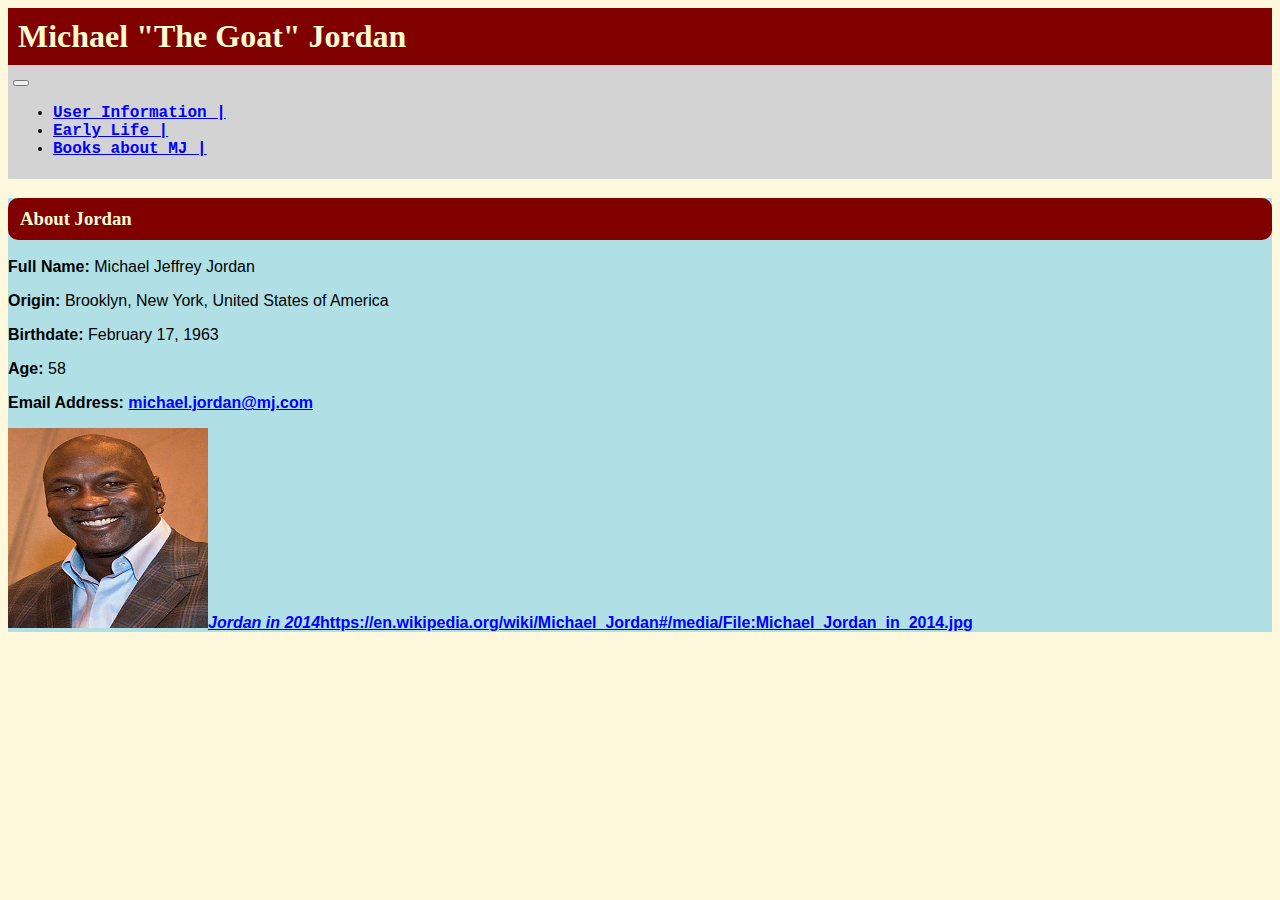
<file: public/index.html>
<!DOCTYPE html>
<html>
  <head>
    <meta charset="utf-8">
    <meta name="viewport" content="width=device-width">
    
    <!-- Required meta tags -->
    <meta charset="utf-8">
    <meta name="viewport" content="width=device-width, initial-scale=1">

    <!-- Bootstrap CSS -->
    <link href="https://cdn.jsdelivr.net/npm/bootstrap@5.1.0/dist/css/bootstrap.min.css" rel="stylesheet" integrity="sha384-KyZXEAg3QhqLMpG8r+8fhAXLRk2vvoC2f3B09zVXn8CA5QIVfZOJ3BCsw2P0p/We" crossorigin="anonymous">


    <link href="css/style.css" rel="stylesheet" type="text/css" />
  </head>
    

  <body>
    <!-- Option 1: Bootstrap Bundle with Popper -->
    <script src="https://cdn.jsdelivr.net/npm/bootstrap@5.1.0/dist/js/bootstrap.bundle.min.js" integrity="sha384-U1DAWAznBHeqEIlVSCgzq+c9gqGAJn5c/t99JyeKa9xxaYpSvHU5awsuZVVFIhvj" crossorigin="anonymous"></script>

    <div class = 'container'>
    <header class = 'row'>

      <div class = 'col-lg-6 col-md-6 col-sm-6 col-xs-6'>
        <h1>Michael "The Goat" Jordan</h1>
      </div>

    </header>
      


    <nav class="navbar navbar-expand-lg navbar-light bg-light">
      <div class="container-fluid">
      <a class="navbar-brand" href="#"></a>
      <button class="navbar-toggler" type="button" data-bs-toggle="collapse" data-bs-target="#navbarNav" aria-controls="navbarNav" aria-expanded="false" aria-label="Toggle navigation">
        <span class="navbar-toggler-icon"></span>
      </button>
      <div class="collapse navbar-collapse" id="navbarNav">
        <ul class="navbar-nav">
          <li class="nav-item">
            <a class="nav-link active" aria-current="page" href="index.html">User Information |</a>
          </li>
          <li class="nav-item">
            <a class="nav-link" href="Early_Life.html">Early Life |</a>
          </li>
          <li class="nav-item">
            <a class="nav-link" href="Books.html">Books about MJ |</a>
          </li>
        </ul>
      </div>
    </div>
  </nav>

    <main class = 'row' id = 'aboutjordan'>
      <div class = 'one col-lg-9 col-md-9 col-sm-12 col-xs-12'>
      <h3>About Jordan</h3>
      <p><b>Full Name:</b> Michael Jeffrey Jordan</p>
      <p><b>Origin:</b> Brooklyn, New York, United States of America</p>
      <p><b>Birthdate:</b> February 17, 1963</p>
      <p><b>Age:</b> 58</p>
      <p><b>Email Address:</b>
      <a href="mailto:michael.jordan@mj.com">michael.jordan@mj.com</a></p>



      
      </div>
      <div class = 'two col-lg-3 col-md-3 col-sm-12 col-xs-12'>

        <p>
        <a href="img/Michael_Jordan_in_2014.jpg"><img src="img/Michael_Jordan_in_2014.jpg" alt="Michael Jordan in 2014" width="200" height="200"><cite>Jordan in 2014</cite>https://en.wikipedia.org/wiki/Michael_Jordan#/media/File:Michael_Jordan_in_2014.jpg</a>
        </p>

      </div>
      
      
    </main>

  



    </div>
  </body>
</html>
</file>
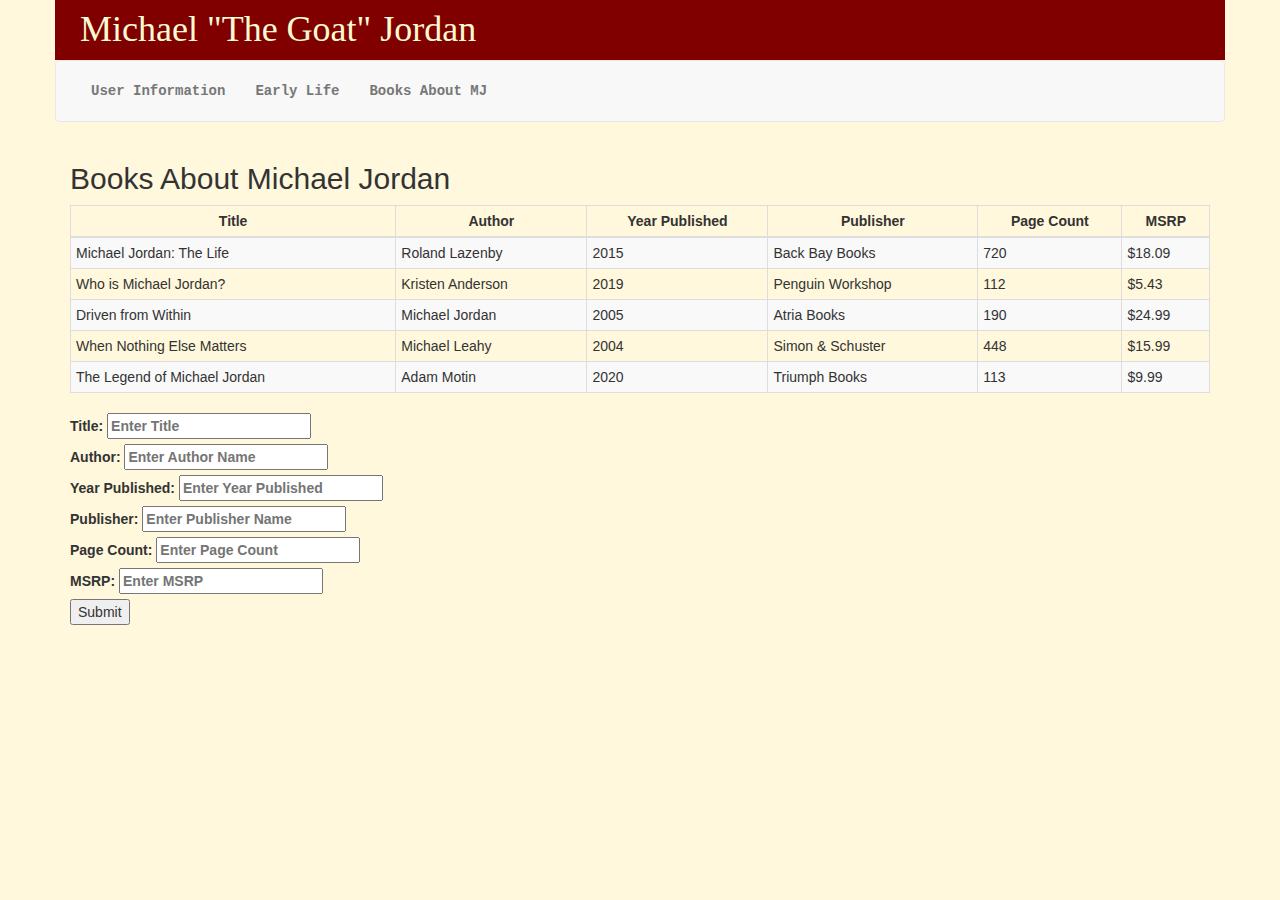
<file: public/Books.html>
<!DOCTYPE html>
<html>
  <head>
    <meta charset="utf-8">
    <meta name="viewport" content="width=device-width">
    <title>repl.it</title>
    <!-- Compiled and minified CSS -->
    <link rel="stylesheet" href="https://maxcdn.bootstrapcdn.com/bootstrap/3.3.7/css/bootstrap.min.css">

    <!-- jQuery CDN -->
    <script src="https://code.jquery.com/jquery-3.2.1.js"></script>
            
    <!-- Compiled and minified JavaScript -->
    <script src="https://maxcdn.bootstrapcdn.com/bootstrap/3.3.7/js/bootstrap.min.js"></script>

    <link href="style.css" rel="stylesheet" type="text/css" />
  </head>
    

  <body>
    <div class = 'container'>
    <header class = 'row'>

      <div class = 'col-lg-6 col-md-6 col-sm-6 col-xs-6'>
        <h1>Michael "The Goat" Jordan</h1>
      </div>

    </header>
      


    <nav class = 'row navbar navbar-default'>
      <div class = 'navbar-header'>
        <button class = 'navbar-toggle' data-toggle = 'collapse' data-target = '#mymenu'>
          <span class = 'icon-bar'></span>
          <span class = 'icon-bar'></span>
          <span class = 'icon-bar'></span>
        </button>
      </div>
      <div class = 'collapse navbar-collapse' id='mymenu'>
        <ul class = 'nav navbar-nav'>
          <li><a href="index.html">User Information</a></li>
          <li><a href="Early_Life.html">Early Life</a></li>
          <li><a href="Books.html">Books About MJ</a></li>
        </ul>
      </div>
    </nav>

    <main class = 'row'>
      <div class = 'one col-lg-12 col-md-12 col-sm-12 col-xs-12'>
      <h2>Books About Michael Jordan</h2>

    <table class ='table table-bordered table-striped table-hover table-condensed'>
      <thead>
        <tr>
          <th class='text-center'>Title</th> 
          <th class='text-center'>Author</th>
          <th class='text-center'>Year Published</th>
          <th class='text-center'>Publisher</th>
          <th class='text-center'>Page Count</th>
          <th class='text-center'>MSRP</th>
        </tr>
      </thead>

      <tbody>
        <tr>
          <td>Michael Jordan: The Life</td>
          <td>Roland Lazenby</td>
          <td>2015</td>
          <td>Back Bay Books</td>
          <td>720</td>
          <td>$18.09</td> 
        </tr>

        <tr>
          <td>Who is Michael Jordan?</td>
          <td>Kristen Anderson</td>	
          <td>2019</td>
          <td>Penguin Workshop</td>
          <td>112</td>
          <td>$5.43</td>
        </tr>


        <tr>
          <td>Driven from Within</td>
          <td> Michael Jordan</td>
          <td>2005</td>
          <td>Atria Books</td>
          <td>190</td>
          <td>$24.99</td>
        </tr>

        <tr>
          <td>When Nothing Else Matters</td>
          <td>Michael Leahy</td>
          <td>2004</td>
          <td>Simon & Schuster</td>
          <td>448</td>
          <td>$15.99</td>
        </tr>

        <tr>
          <td>The Legend of Michael Jordan</td>
          <td>Adam Motin</td>
          <td>2020</td>
          <td>Triumph Books</td>
          <td>113</td>
          <td>$9.99</td>
        </tr>

      </tbody>
    </table>
    </div>


    <form>
      <div class = 'one col-lg-12 col-md-12 col-sm-12 col-xs-12'>
        <label for ='title'>Title: <input type='text' name='title' id='title' placeholder='Enter Title'></label><br>

        <label for ='lastname'>Author: <input type='text' name='author' id='author' placeholder='Enter Author Name'></label><br>

        <label for ='yearpublished'>Year Published: <input type='text' name='yearpublished' id='yearpublished' placeholder='Enter Year Published'></label><br>

        <label for ='publisher'>Publisher: <input type='text' name='publisher' id='publisher' placeholder='Enter Publisher Name'></label><br>

        <label for ='pagecount'>Page Count: <input type='text' name='pagecount' id='pagecount' placeholder='Enter Page Count'></label><br>

        <label for ='msrp'>MSRP: <input type='text' name='msrp' id='msrp' placeholder='Enter MSRP'></label><br>

        

        <input class='button' type='submit'>

      </div>
      </form>

      
    <main>

    </div>
  </body>
</html>
</file>
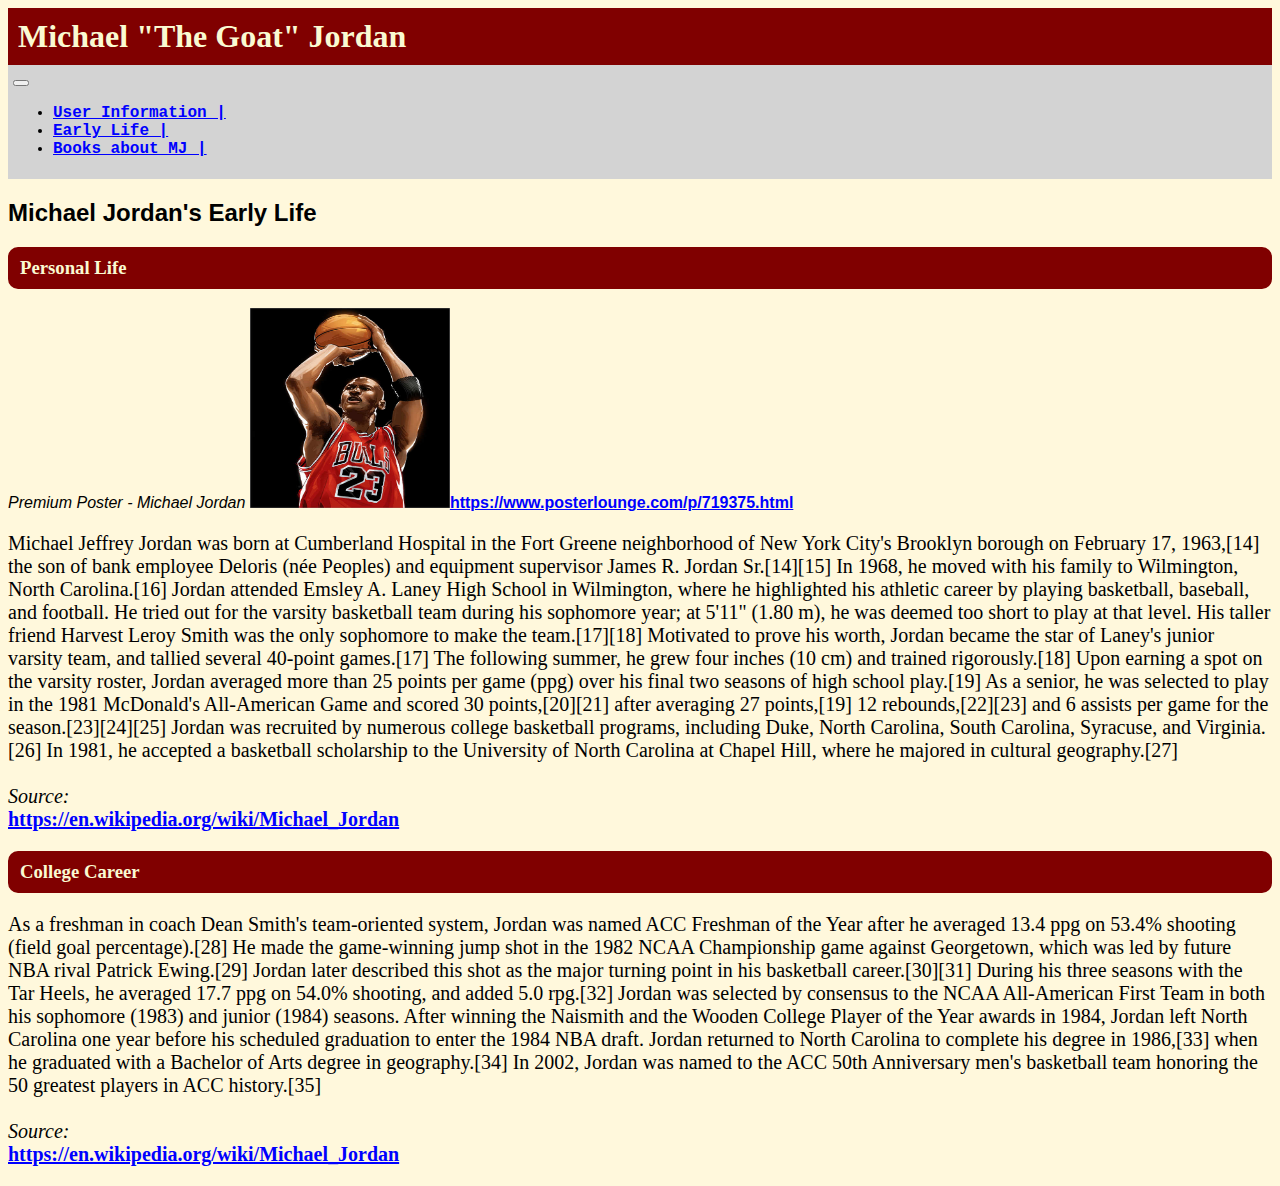
<file: public/Early_Life.html>
<!DOCTYPE html>
<html>
  <head>
    <meta charset="utf-8">
    <meta name="viewport" content="width=device-width">
    
    <!-- Required meta tags -->
    <meta charset="utf-8">
    <meta name="viewport" content="width=device-width, initial-scale=1">

    <!-- Bootstrap CSS -->
    <link href="https://cdn.jsdelivr.net/npm/bootstrap@5.1.0/dist/css/bootstrap.min.css" rel="stylesheet" integrity="sha384-KyZXEAg3QhqLMpG8r+8fhAXLRk2vvoC2f3B09zVXn8CA5QIVfZOJ3BCsw2P0p/We" crossorigin="anonymous">


    <link href="css/style.css" rel="stylesheet" type="text/css" />
  </head>
    

  <body>
    <!-- Option 1: Bootstrap Bundle with Popper -->
    <script src="https://cdn.jsdelivr.net/npm/bootstrap@5.1.0/dist/js/bootstrap.bundle.min.js" integrity="sha384-U1DAWAznBHeqEIlVSCgzq+c9gqGAJn5c/t99JyeKa9xxaYpSvHU5awsuZVVFIhvj" crossorigin="anonymous"></script>

    <div class = 'container'>
    <header class = 'row'>

      <div class = 'col-lg-6 col-md-6 col-sm-6 col-xs-6'>
        <h1>Michael "The Goat" Jordan</h1>
      </div>

    </header>
      


    <nav class="navbar navbar-expand-lg navbar-light bg-light">
      <div class="container-fluid">
      <a class="navbar-brand" href="#"></a>
      <button class="navbar-toggler" type="button" data-bs-toggle="collapse" data-bs-target="#navbarNav" aria-controls="navbarNav" aria-expanded="false" aria-label="Toggle navigation">
        <span class="navbar-toggler-icon"></span>
      </button>
      <div class="collapse navbar-collapse" id="navbarNav">
        <ul class="navbar-nav">
          <li class="nav-item">
            <a class="nav-link" aria-current="page" href="index.html">User Information |</a>
          </li>
          <li class="nav-item">
            <a class="nav-link active" href="Early_Life.html">Early Life |</a>
          </li>
          <li class="nav-item">
            <a class="nav-link" href="Books.html">Books about MJ |</a>
          </li>
        </ul>
      </div>
    </div>
  </nav>

    <h2>Michael Jordan's Early Life</h2>

    <main>
      <div class = 'row'>
      


        <h3>Personal Life</h3>
        <div class = 'col-lg-4 col-md-4 col-sm-4 col-xs-4'>
          <p>
            <cite>Premium Poster - Michael Jordan</cite>
            <a href="img/MJ.jpg"><img src="img/MJ.jpg" alt="Premium Poster - Michael Jordan" width="200" height="200">https://www.posterlounge.com/p/719375.html</a>
          </p>
        </div>
  
          <p class = 'earlylife col-lg-8 col-md-8 col-sm-8 col-xs-8'> 
          Michael Jeffrey Jordan was born at Cumberland Hospital in the Fort Greene neighborhood of New York City's Brooklyn borough on February 17, 1963,[14] the son of bank employee Deloris (née Peoples) and equipment supervisor James R. Jordan Sr.[14][15] In 1968, he moved with his family to Wilmington, North Carolina.[16] Jordan attended Emsley A. Laney High School in Wilmington, where he highlighted his athletic career by playing basketball, baseball, and football. He tried out for the varsity basketball team during his sophomore year; at 5'11" (1.80 m), he was deemed too short to play at that level. His taller friend Harvest Leroy Smith was the only sophomore to make the team.[17][18]
  
          Motivated to prove his worth, Jordan became the star of Laney's junior varsity team, and tallied several 40-point games.[17] The following summer, he grew four inches (10 cm) and trained rigorously.[18] Upon earning a spot on the varsity roster, Jordan averaged more than 25 points per game (ppg) over his final two seasons of high school play.[19] As a senior, he was selected to play in the 1981 McDonald's All-American Game and scored 30 points,[20][21] after averaging 27 points,[19] 12 rebounds,[22][23] and 6 assists per game for the season.[23][24][25] Jordan was recruited by numerous college basketball programs, including Duke, North Carolina, South Carolina, Syracuse, and Virginia.[26] In 1981, he accepted a basketball scholarship to the University of North Carolina at Chapel Hill, where he majored in cultural geography.[27] 
          <br><br>
  
          <cite>Source: </cite><br> 
            <a href="https://en.wikipedia.org/wiki/Michael_Jordan" target="_blank">https://en.wikipedia.org/wiki/Michael_Jordan</a>
            </p>
          </div>
      
      <div class = 'row'>
      <h3>College Career</h3>
      <p class = "earlylife">
      As a freshman in coach Dean Smith's team-oriented system, Jordan was named ACC Freshman of the Year after he averaged 13.4 ppg on 53.4% shooting (field goal percentage).[28] He made the game-winning jump shot in the 1982 NCAA Championship game against Georgetown, which was led by future NBA rival Patrick Ewing.[29] Jordan later described this shot as the major turning point in his basketball career.[30][31] During his three seasons with the Tar Heels, he averaged 17.7 ppg on 54.0% shooting, and added 5.0 rpg.[32]

      Jordan was selected by consensus to the NCAA All-American First Team in both his sophomore (1983) and junior (1984) seasons. After winning the Naismith and the Wooden College Player of the Year awards in 1984, Jordan left North Carolina one year before his scheduled graduation to enter the 1984 NBA draft. Jordan returned to North Carolina to complete his degree in 1986,[33] when he graduated with a Bachelor of Arts degree in geography.[34] In 2002, Jordan was named to the ACC 50th Anniversary men's basketball team honoring the 50 greatest players in ACC history.[35] 
      <br><br>

      <cite>Source: </cite><br> 
          <a href="https://en.wikipedia.org/wiki/Michael_Jordan" target="_blank">https://en.wikipedia.org/wiki/Michael_Jordan</a>

      </p>
      </div>
    
    <main>


    </div>
  </body>
</html>
</file>
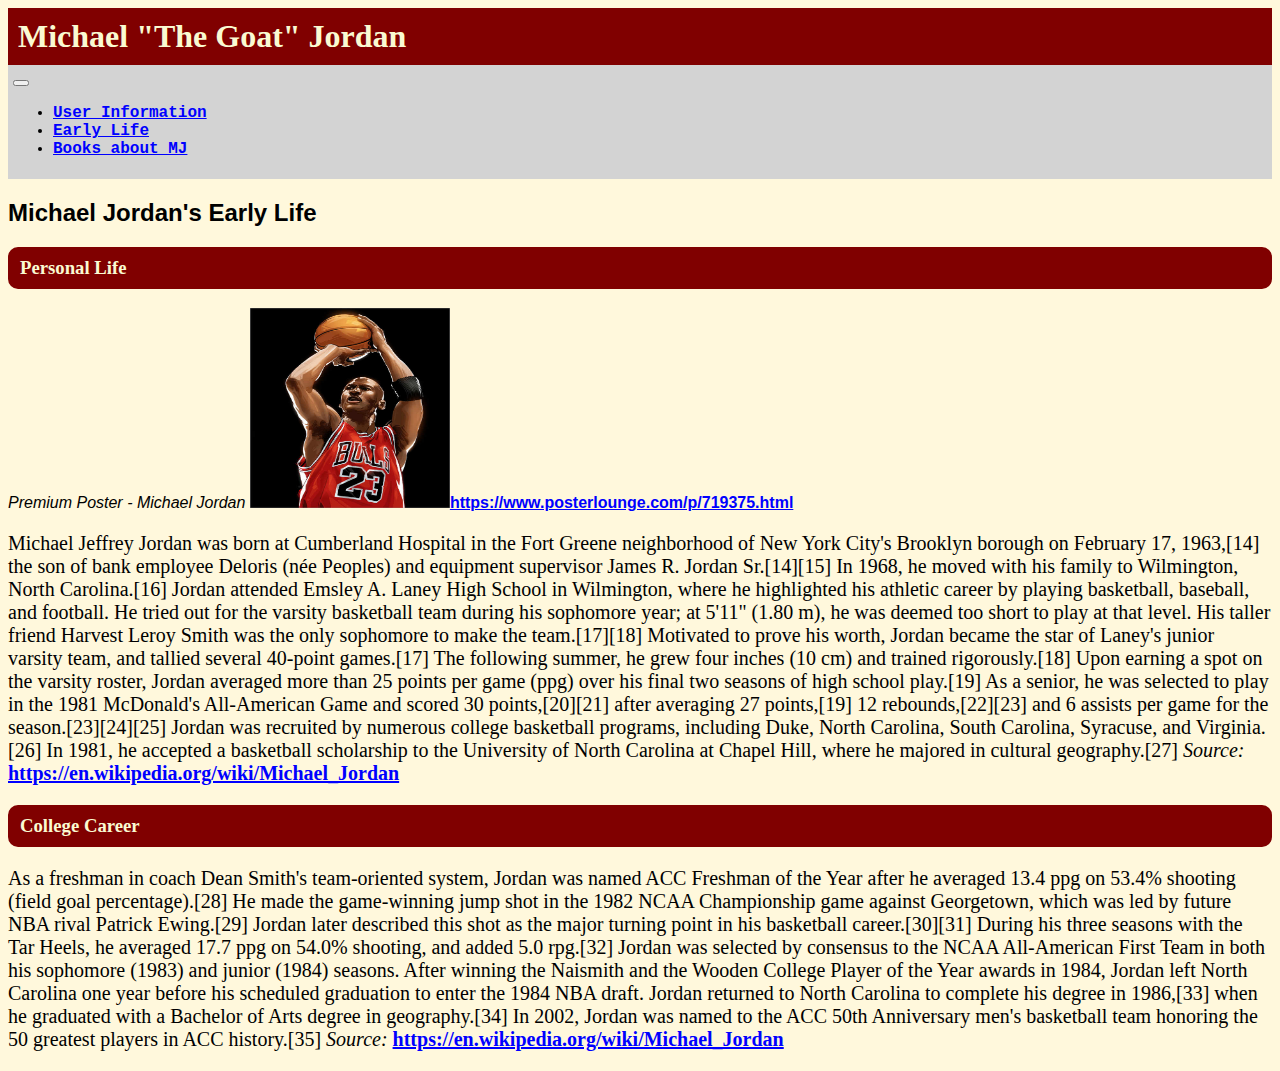
<file: app/public/Early_Life.html>
<!DOCTYPE html>
<html>
  <head>
    <meta charset="utf-8">
    <meta name="viewport" content="width=device-width">
    
    <!-- Required meta tags -->
    <meta charset="utf-8">
    <meta name="viewport" content="width=device-width, initial-scale=1">

    <!-- Bootstrap CSS -->
    <link href="https://cdn.jsdelivr.net/npm/bootstrap@5.1.0/dist/css/bootstrap.min.css" rel="stylesheet" integrity="sha384-KyZXEAg3QhqLMpG8r+8fhAXLRk2vvoC2f3B09zVXn8CA5QIVfZOJ3BCsw2P0p/We" crossorigin="anonymous">


    <link href="css/style.css" rel="stylesheet" type="text/css" />
  </head>
    

  <body>
    <!-- Option 1: Bootstrap Bundle with Popper -->
    <script src="https://cdn.jsdelivr.net/npm/bootstrap@5.1.0/dist/js/bootstrap.bundle.min.js" integrity="sha384-U1DAWAznBHeqEIlVSCgzq+c9gqGAJn5c/t99JyeKa9xxaYpSvHU5awsuZVVFIhvj" crossorigin="anonymous"></script>

    <div class = 'container'>
    <header class = 'row'>

      <div class = 'col-lg-6 col-md-6 col-sm-6 col-xs-6'>
        <h1>Michael "The Goat" Jordan</h1>
      </div>

    </header>
      


    <nav class="navbar navbar-expand-lg navbar-light bg-light">
      <div class="container-fluid">
      <a class="navbar-brand" href="#"></a>
      <button class="navbar-toggler" type="button" data-bs-toggle="collapse" data-bs-target="#navbarNav" aria-controls="navbarNav" aria-expanded="false" aria-label="Toggle navigation">
        <span class="navbar-toggler-icon"></span>
      </button>
      <div class="collapse navbar-collapse" id="navbarNav">
        <ul class="navbar-nav">
          <li class="nav-item">
            <a class="nav-link" aria-current="page" href="index.html">User Information </a>
          </li>
          <li class="nav-item">
            <a class="nav-link active" href="Early_Life.html">Early Life </a>
          </li>
          <li class="nav-item">
            <a class="nav-link" href="Books.html">Books about MJ </a>
          </li>
        </ul>
      </div>
    </div>
  </nav>

    <h2>Michael Jordan's Early Life</h2>

    <main>
      <div class = 'row'>
      


        <h3>Personal Life</h3>
        <div class = 'col-lg-4 col-md-4 col-sm-4 col-xs-4'>
          <p>
            <cite>Premium Poster - Michael Jordan</cite>
            <a href="img/MJ.jpg"><img src="img/MJ.jpg" alt="Premium Poster - Michael Jordan" width="200" height="200">https://www.posterlounge.com/p/719375.html</a>
          </p>
        </div>
  
          <p class = 'earlylife col-lg-8 col-md-8 col-sm-8 col-xs-8'> 
          Michael Jeffrey Jordan was born at Cumberland Hospital in the Fort Greene neighborhood of New York City's Brooklyn borough on February 17, 1963,[14] the son of bank employee Deloris (née Peoples) and equipment supervisor James R. Jordan Sr.[14][15] In 1968, he moved with his family to Wilmington, North Carolina.[16] Jordan attended Emsley A. Laney High School in Wilmington, where he highlighted his athletic career by playing basketball, baseball, and football. He tried out for the varsity basketball team during his sophomore year; at 5'11" (1.80 m), he was deemed too short to play at that level. His taller friend Harvest Leroy Smith was the only sophomore to make the team.[17][18]
  
          Motivated to prove his worth, Jordan became the star of Laney's junior varsity team, and tallied several 40-point games.[17] The following summer, he grew four inches (10 cm) and trained rigorously.[18] Upon earning a spot on the varsity roster, Jordan averaged more than 25 points per game (ppg) over his final two seasons of high school play.[19] As a senior, he was selected to play in the 1981 McDonald's All-American Game and scored 30 points,[20][21] after averaging 27 points,[19] 12 rebounds,[22][23] and 6 assists per game for the season.[23][24][25] Jordan was recruited by numerous college basketball programs, including Duke, North Carolina, South Carolina, Syracuse, and Virginia.[26] In 1981, he accepted a basketball scholarship to the University of North Carolina at Chapel Hill, where he majored in cultural geography.[27] 
          
  
          <cite>Source: </cite>
            <a href="https://en.wikipedia.org/wiki/Michael_Jordan" target="_blank">https://en.wikipedia.org/wiki/Michael_Jordan</a>
            </p>
          </div>
      
      <div class = 'row'>
      <h3>College Career</h3>
      <p class = "earlylife">
      As a freshman in coach Dean Smith's team-oriented system, Jordan was named ACC Freshman of the Year after he averaged 13.4 ppg on 53.4% shooting (field goal percentage).[28] He made the game-winning jump shot in the 1982 NCAA Championship game against Georgetown, which was led by future NBA rival Patrick Ewing.[29] Jordan later described this shot as the major turning point in his basketball career.[30][31] During his three seasons with the Tar Heels, he averaged 17.7 ppg on 54.0% shooting, and added 5.0 rpg.[32]

      Jordan was selected by consensus to the NCAA All-American First Team in both his sophomore (1983) and junior (1984) seasons. After winning the Naismith and the Wooden College Player of the Year awards in 1984, Jordan left North Carolina one year before his scheduled graduation to enter the 1984 NBA draft. Jordan returned to North Carolina to complete his degree in 1986,[33] when he graduated with a Bachelor of Arts degree in geography.[34] In 2002, Jordan was named to the ACC 50th Anniversary men's basketball team honoring the 50 greatest players in ACC history.[35] 
      

      <cite>Source: </cite>
          <a href="https://en.wikipedia.org/wiki/Michael_Jordan" target="_blank">https://en.wikipedia.org/wiki/Michael_Jordan</a>

      </p>
      </div>
    
    <main>


    </div>
  </body>
</html>
</file>
<file: public/css/style.css>
header{
  background: maroon;
  color: lightgoldenrodyellow;
  font-family: cursive;
  padding: 10px;
}

a{
  color: blue;
  font-weight: bold;
}

body{
  background-color: cornsilk;
}

nav{
  background: lightgray;
  padding: 5px;
  font-family: 'Courier New', Courier, monospace;
}

h1{
  margin: 0px;
}

h2{
  font-family: Arial, Helvetica, sans-serif;
}

h3{
  background-color: maroon;
  border: 10px solid maroon;
  border-radius: 10px;
  color: lightgoldenrodyellow;
  font-family: cursive;
  padding-left: 2px;
}

h4{
  font-family: Arial, Helvetica, sans-serif;
}

.earlylife{
  font-family: cursive;
  font-size: 20px;
}

#aboutjordan{
  background-color: powderblue;
}

p{
  font-family: Arial, Helvetica, sans-serif;
}
</file>
<file: public/style.css>
header{
  background: maroon;
  color: lightgoldenrodyellow;
  font-family: cursive;
  padding: 10px;
}

a{
  color: blue;
  font-weight: bold;
}

body{
  background-color: cornsilk;
}

nav{
  background: lightgray;
  padding: 5px;
  font-family: 'Courier New', Courier, monospace;
}

h1{
  margin: 0px;
}

h2{
  font-family: Arial, Helvetica, sans-serif;
}

h3{
  background-color: maroon;
  border: 10px solid maroon;
  border-radius: 10px;
  color: lightgoldenrodyellow;
  font-family: cursive;
  padding-left: 2px;
}

h4{
  font-family: Arial, Helvetica, sans-serif;
}

.earlylife{
  font-family: cursive;
  font-size: 20px;
}

#aboutjordan{
  background-color: powderblue;
}

p{
  font-family: Arial, Helvetica, sans-serif;
}
</file>
<file: app/public/css/style.css>
header{
  background: maroon;
  color: lightgoldenrodyellow;
  font-family: cursive;
  padding: 10px;
}

a{
  color: blue;
  font-weight: bold;
}

body{
  background-color: cornsilk;
}

nav{
  background: lightgray;
  padding: 5px;
  font-family: 'Courier New', Courier, monospace;
}

h1{
  margin: 0px;
}

h2{
  font-family: Arial, Helvetica, sans-serif;
}

h3{
  background-color: maroon;
  border: 10px solid maroon;
  border-radius: 10px;
  color: lightgoldenrodyellow;
  font-family: cursive;
  padding-left: 2px;
}

h4{
  font-family: Arial, Helvetica, sans-serif;
}

.earlylife{
  font-family: cursive;
  font-size: 20px;
}

#aboutjordan{
  background-color: powderblue;
}

p{
  font-family: Arial, Helvetica, sans-serif;
}
</file>
